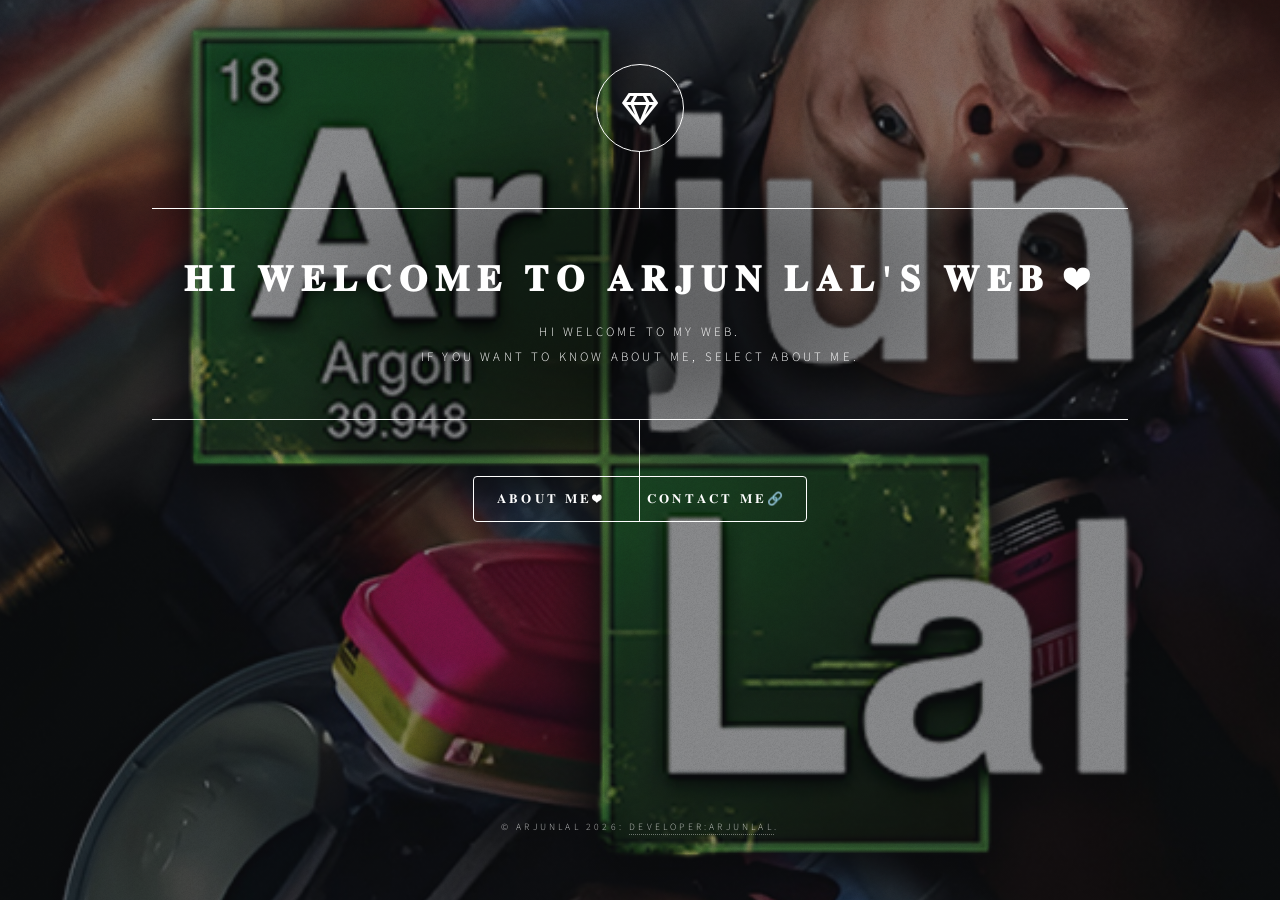
<file: index.html>
<!DOCTYPE HTML>
<html><head> 

                <title>4RJUN LAL</title>
		<meta charset="utf-8" />
		<meta name="viewport" content="width=device-width, initial-scale=1, user-scalable=no" />
		<link rel="stylesheet" href="assets/css/main.css" />
		<noscript><link rel="stylesheet" href="assets/css/noscript.css" /></noscript>
	</head>
<audio autoplay="autoplay" hidden="hidden" src="https://d.top4top.io/m_3808wiibu1.mp3"></audio>
	<body class="is-preload">

		<!-- Wrapper -->
			<div id="wrapper">
                                
                <!-- Header -->
        <header id="header">
            <div class="logo">
                <span class="icon fa-gem"></span>
            </div>
            <div class="content">
                <div class="inner">
                    <h1>𝐇𝐈 𝐖𝐄𝐋𝐂𝐎𝐌𝐄 𝐓𝐎 𝐀𝐑𝐉𝐔𝐍 𝐋𝐀𝐋'𝐒 𝐖𝐄𝐁 ❤️</h1>
                    <p>
                        Hi Welcome to my Web.</br>
                        If you want to know about me, Select About me.
                    </p>
                </div>
            </div>
            <nav>
                <ul>
                    <li><a href="index-en.html">𝐀𝐁𝐎𝐔𝐓 𝐌𝐄❤️</a></li>   
                    <li><a href="index-contact.html">𝐂𝐎𝐍𝐓𝐀𝐂𝐓 𝐌𝐄🔗</a></li>              
                    <!--<li><a href="#elements">Elements</a></li>-->
                </ul>
            </nav>
        </header>

           <!-- Main -->


				<!-- Footer -->
					<footer id="footer">
						<p class="copyright">&copy; ArjunLal 2026: <a href="https://github.com/Arjun-Lal-ofc">Developer:ArjunLal</a>.</p>
					</footer>

			</div>

		<!-- BG -->
			<div id="bg"></div>

		<!-- Scripts -->
			<script src="assets/js/jquery.min.js"></script>
			<script src="assets/js/browser.min.js"></script>
			<script src="assets/js/breakpoints.min.js"></script>
			<script src="assets/js/util.js"></script>
			<script src="assets/js/main.js"></script>

	</body>
</html>
</file>
<file: assets/css/noscript.css>
/*
	Dimension by HTML5 UP
	html5up.net | @ajlkn
	Free for personal and commercial use under the CCA 3.0 license (html5up.net/license)
*/

/* BG */

	body.is-preload #bg:before {
		background-color: transparent;
	}

/* Header */

	body.is-preload #header {
		-moz-filter: none;
		-webkit-filter: none;
		-ms-filter: none;
		filter: none;
	}

		body.is-preload #header > * {
			opacity: 1;
		}

		body.is-preload #header .content .inner {
			max-height: none;
			padding: 3rem 2rem;
			opacity: 1;
		}

/* Main */

	#main article {
		opacity: 1;
		margin: 4rem 0 0 0;
	}
</file>
<file: assets/css/main.css>
@import url(fontawesome-all.min.css);
@import url("https://fonts.googleapis.com/css?family=Source+Sans+Pro:300italic,600italic,300,600");

/*
	Dimension by HTML5 UP
	html5up.net | @ajlkn
	Free for personal and commercial use under the CCA 3.0 license (html5up.net/license)
*/

html, body, div, span, applet, object,
iframe, h1, h2, h3, h4, h5, h6, p, blockquote,
pre, a, abbr, acronym, address, big, cite,
code, del, dfn, em, img, ins, kbd, q, s, samp,
small, strike, strong, sub, sup, tt, var, b,
u, i, center, dl, dt, dd, ol, ul, li, fieldset,
form, label, legend, table, caption, tbody,
tfoot, thead, tr, th, td, article, aside,
canvas, details, embed, figure, figcaption,
footer, header, hgroup, menu, nav, output, ruby,
section, summary, time, mark, audio, video {
	margin: 0;
	padding: 0;
	border: 0;
	font-size: 100%;
	font: inherit;
	vertical-align: baseline;}

article, aside, details, figcaption, figure,
footer, header, hgroup, menu, nav, section {
	display: block;}

body {
	line-height: 1;
}

ol, ul {
	list-style: none;
}

blockquote, q {
	quotes: none;
}

	blockquote:before, blockquote:after, q:before, q:after {
		content: '';
		content: none;
	}

table {
	border-collapse: collapse;
	border-spacing: 0;
}

body {
	-webkit-text-size-adjust: none;
}

mark {
	background-color: transparent;
	color: inherit;
}

input::-moz-focus-inner {
	border: 0;
	padding: 0;
}

input, select, textarea {
	-moz-appearance: none;
	-webkit-appearance: none;
	-ms-appearance: none;
	appearance: none;
}

/* Basic */

	@-ms-viewport {
		width: device-width;
	}

	@media screen and (max-width: 480px) {

		html, body {
			min-width: 320px;
		}

	}

	html {
		box-sizing: border-box;
	}

	*, *:before, *:after {
		box-sizing: inherit;
	}

	body {
		background: #1b1f22;
	}

		body.is-preload *, body.is-preload *:before, body.is-preload *:after {
			-moz-animation: none !important;
			-webkit-animation: none !important;
			-ms-animation: none !important;
			animation: none !important;
			-moz-transition: none !important;
			-webkit-transition: none !important;
			-ms-transition: none !important;
			transition: none !important;
		}

/* Type */

	html {
		font-size: 16pt;
	}

		@media screen and (max-width: 1680px) {

			html {
				font-size: 12pt;
			}

		}

		@media screen and (max-width: 736px) {

			html {
				font-size: 11pt;
			}

		}

		@media screen and (max-width: 360px) {

			html {
				font-size: 10pt;
			}

		}

	body, input, select, textarea {
		color: #ffffff;
		font-family: "Source Sans Pro", sans-serif;
		font-weight: 300;
		font-size: 1rem;
		line-height: 1.65;
	}

	a {
		-moz-transition: color 0.2s ease-in-out, background-color 0.2s ease-in-out, border-bottom-color 0.2s ease-in-out;
		-webkit-transition: color 0.2s ease-in-out, background-color 0.2s ease-in-out, border-bottom-color 0.2s ease-in-out;
		-ms-transition: color 0.2s ease-in-out, background-color 0.2s ease-in-out, border-bottom-color 0.2s ease-in-out;
		transition: color 0.2s ease-in-out, background-color 0.2s ease-in-out, border-bottom-color 0.2s ease-in-out;
		border-bottom: dotted 1px rgba(255, 255, 255, 0.5);
		text-decoration: none;
		color: inherit;
	}

		a:hover {
			border-bottom-color: transparent;
		}

	strong, b {
		color: #ffffff;
		font-weight: 600;
	}

	em, i {
		font-style: italic;
	}

	p {
		margin: 0 0 2rem 0;
	}

	h1, h2, h3, h4, h5, h6 {
		color: #ffffff;
		font-weight: 600;
		line-height: 1.5;
		margin: 0 0 1rem 0;
		text-transform: uppercase;
		letter-spacing: 0.2rem;
	}

		h1 a, h2 a, h3 a, h4 a, h5 a, h6 a {
			color: inherit;
			text-decoration: none;
		}

		h1.major, h2.major, h3.major, h4.major, h5.major, h6.major {
			border-bottom: solid 1px #ffffff;
			width: -moz-max-content;
			width: -webkit-max-content;
			width: -ms-max-content;
			width: max-content;
			padding-bottom: 0.5rem;
			margin: 0 0 2rem 0;
		}

	h1 {
		font-size: 2.25rem;
		line-height: 1.3;
		letter-spacing: 0.5rem;
	}

	h2 {
		font-size: 1.5rem;
		line-height: 1.4;
		letter-spacing: 0.5rem;
	}

	h3 {
		font-size: 1rem;
	}

	h4 {
		font-size: 0.8rem;
	}

	h5 {
		font-size: 0.7rem;
	}

	h6 {
		font-size: 0.6rem;
	}

	@media screen and (max-width: 736px) {

		h1 {
			font-size: 1.75rem;
			line-height: 1.4;
		}

		h2 {
			font-size: 1.25em;
			line-height: 1.5;
		}

	}

	sub {
		font-size: 0.8rem;
		position: relative;
		top: 0.5rem;
	}

	sup {
		font-size: 0.8rem;
		position: relative;
		top: -0.5rem;
	}

	blockquote {
		border-left: solid 4px #ffffff;
		font-style: italic;
		margin: 0 0 2rem 0;
		padding: 0.5rem 0 0.5rem 2rem;
	}

	code {
		background: rgba(255, 255, 255, 0.075);
		border-radius: 4px;
		font-family: "Courier New", monospace;
		font-size: 0.9rem;
		margin: 0 0.25rem;
		padding: 0.25rem 0.65rem;
	}

	pre {
		-webkit-overflow-scrolling: touch;
		font-family: "Courier New", monospace;
		font-size: 0.9rem;
		margin: 0 0 2rem 0;
	}

		pre code {
			display: block;
			line-height: 1.75;
			padding: 1rem 1.5rem;
			overflow-x: auto;
		}

	hr {
		border: 0;
		border-bottom: solid 1px #ffffff;
		margin: 2.75rem 0;
	}

	.align-left {
		text-align: left;
	}

	.align-center {
		text-align: center;
	}

	.align-right {
		text-align: right;
	}

/* Form */

	form {
		margin: 0 0 2rem 0;
	}

		form > :last-child {
			margin-bottom: 0;
		}

		form > .fields {
			display: -moz-flex;
			display: -webkit-flex;
			display: -ms-flex;
			display: flex;
			-moz-flex-wrap: wrap;
			-webkit-flex-wrap: wrap;
			-ms-flex-wrap: wrap;
			flex-wrap: wrap;
			width: calc(100% + 3rem);
			margin: -1.5rem 0 2rem -1.5rem;
		}

			form > .fields > .field {
				-moz-flex-grow: 0;
				-webkit-flex-grow: 0;
				-ms-flex-grow: 0;
				flex-grow: 0;
				-moz-flex-shrink: 0;
				-webkit-flex-shrink: 0;
				-ms-flex-shrink: 0;
				flex-shrink: 0;
				padding: 1.5rem 0 0 1.5rem;
				width: calc(100% - 1.5rem);
			}

				form > .fields > .field.half {
					width: calc(50% - 0.75rem);
				}

				form > .fields > .field.third {
					width: calc(100%/3 - 0.5rem);
				}

				form > .fields > .field.quarter {
					width: calc(25% - 0.375rem);
				}

		@media screen and (max-width: 480px) {

			form > .fields {
				width: calc(100% + 3rem);
				margin: -1.5rem 0 2rem -1.5rem;
			}

				form > .fields > .field {
					padding: 1.5rem 0 0 1.5rem;
					width: calc(100% - 1.5rem);
				}

					form > .fields > .field.half {
						width: calc(100% - 1.5rem);
					}

					form > .fields > .field.third {
						width: calc(100% - 1.5rem);
					}

					form > .fields > .field.quarter {
						width: calc(100% - 1.5rem);
					}

		}

	label {
		color: #ffffff;
		display: block;
		font-size: 0.8rem;
		font-weight: 300;
		letter-spacing: 0.2rem;
		line-height: 1.5;
		margin: 0 0 1rem 0;
		text-transform: uppercase;
	}

	input[type="text"],
	input[type="password"],
	input[type="email"],
	input[type="tel"],
	select,
	textarea {
		-moz-appearance: none;
		-webkit-appearance: none;
		-ms-appearance: none;
		appearance: none;
		-moz-transition: border-color 0.2s ease-in-out, box-shadow 0.2s ease-in-out, background-color 0.2s ease-in-out;
		-webkit-transition: border-color 0.2s ease-in-out, box-shadow 0.2s ease-in-out, background-color 0.2s ease-in-out;
		-ms-transition: border-color 0.2s ease-in-out, box-shadow 0.2s ease-in-out, background-color 0.2s ease-in-out;
		transition: border-color 0.2s ease-in-out, box-shadow 0.2s ease-in-out, background-color 0.2s ease-in-out;
		background-color: transparent;
		border-radius: 4px;
		border: solid 1px #ffffff;
		color: inherit;
		display: block;
		outline: 0;
		padding: 0 1rem;
		text-decoration: none;
		width: 100%;
	}

		input[type="text"]:invalid,
		input[type="password"]:invalid,
		input[type="email"]:invalid,
		input[type="tel"]:invalid,
		select:invalid,
		textarea:invalid {
			box-shadow: none;
		}

		input[type="text"]:focus,
		input[type="password"]:focus,
		input[type="email"]:focus,
		input[type="tel"]:focus,
		select:focus,
		textarea:focus {
			background: rgba(255, 255, 255, 0.075);
			border-color: #ffffff;
			box-shadow: 0 0 0 1px #ffffff;
		}

	select {
		background-image: url("data:image/svg+xml;charset=utf8,%3Csvg xmlns='http://www.w3.org/2000/svg' width='40' height='40' preserveAspectRatio='none' viewBox='0 0 40 40'%3E%3Cpath d='M9.4,12.3l10.4,10.4l10.4-10.4c0.2-0.2,0.5-0.4,0.9-0.4c0.3,0,0.6,0.1,0.9,0.4l3.3,3.3c0.2,0.2,0.4,0.5,0.4,0.9 c0,0.4-0.1,0.6-0.4,0.9L20.7,31.9c-0.2,0.2-0.5,0.4-0.9,0.4c-0.3,0-0.6-0.1-0.9-0.4L4.3,17.3c-0.2-0.2-0.4-0.5-0.4-0.9 c0-0.4,0.1-0.6,0.4-0.9l3.3-3.3c0.2-0.2,0.5-0.4,0.9-0.4S9.1,12.1,9.4,12.3z' fill='%23ffffff' /%3E%3C/svg%3E");
		background-size: 1.25rem;
		background-repeat: no-repeat;
		background-position: calc(100% - 1rem) center;
		height: 2.75rem;
		padding-right: 2.75rem;
		text-overflow: ellipsis;
	}

		select option {
			color: #ffffff;
			background: #1b1f22;
		}

		select:focus::-ms-value {
			background-color: transparent;
		}

		select::-ms-expand {
			display: none;
		}

	input[type="text"],
	input[type="password"],
	input[type="email"],
	select {
		height: 2.75rem;
	}

	textarea {
		padding: 0.75rem 1rem;
	}

	input[type="checkbox"],
	input[type="radio"] {
		-moz-appearance: none;
		-webkit-appearance: none;
		-ms-appearance: none;
		appearance: none;
		display: block;
		float: left;
		margin-right: -2rem;
		opacity: 0;
		width: 1rem;
		z-index: -1;
	}

		input[type="checkbox"] + label,
		input[type="radio"] + label {
			text-decoration: none;
			-moz-user-select: none;
			-webkit-user-select: none;
			-ms-user-select: none;
			user-select: none;
			color: #ffffff;
			cursor: pointer;
			display: inline-block;
			font-size: 0.8rem;
			font-weight: 300;
			margin: 0 0 0.5rem 0;
			padding-left: 2.65rem;
			padding-right: 0.75rem;
			position: relative;
		}

			input[type="checkbox"] + label:before,
			input[type="radio"] + label:before {
				-moz-osx-font-smoothing: grayscale;
				-webkit-font-smoothing: antialiased;
				display: inline-block;
				font-style: normal;
				font-variant: normal;
				text-rendering: auto;
				line-height: 1;
				text-transform: none !important;
				font-family: 'Font Awesome 5 Free';
				font-weight: 900;
			}

			input[type="checkbox"] + label:before,
			input[type="radio"] + label:before {
				-moz-transition: border-color 0.2s ease-in-out, box-shadow 0.2s ease-in-out, background-color 0.2s ease-in-out;
				-webkit-transition: border-color 0.2s ease-in-out, box-shadow 0.2s ease-in-out, background-color 0.2s ease-in-out;
				-ms-transition: border-color 0.2s ease-in-out, box-shadow 0.2s ease-in-out, background-color 0.2s ease-in-out;
				transition: border-color 0.2s ease-in-out, box-shadow 0.2s ease-in-out, background-color 0.2s ease-in-out;
				border-radius: 4px;
				border: solid 1px #ffffff;
				content: '';
				display: inline-block;
				height: 1.65rem;
				left: 0;
				line-height: 1.65rem;
				position: absolute;
				text-align: center;
				top: -0.15rem;
				width: 1.65rem;
			}

		input[type="checkbox"]:checked + label:before,
		input[type="radio"]:checked + label:before {
			background: #ffffff !important;
			border-color: #ffffff !important;
			color: #1b1f22;
			content: '\f00c';
		}

		input[type="checkbox"]:focus + label:before,
		input[type="radio"]:focus + label:before {
			background: rgba(255, 255, 255, 0.075);
			border-color: #ffffff;
			box-shadow: 0 0 0 1px #ffffff;
		}

	input[type="checkbox"] + label:before {
		border-radius: 4px;
	}

	input[type="radio"] + label:before {
		border-radius: 100%;
	}

	::-webkit-input-placeholder {
		color: rgba(255, 255, 255, 0.5) !important;
		opacity: 1.0;
	}

	:-moz-placeholder {
		color: rgba(255, 255, 255, 0.5) !important;
		opacity: 1.0;
	}

	::-moz-placeholder {
		color: rgba(255, 255, 255, 0.5) !important;
		opacity: 1.0;
	}

	:-ms-input-placeholder {
		color: rgba(255, 255, 255, 0.5) !important;
		opacity: 1.0;
	}

	.formerize-placeholder {
		color: rgba(255, 255, 255, 0.5) !important;
		opacity: 1.0;
	}

/* Box */

	.box {
		border-radius: 4px;
		border: solid 1px #ffffff;
		margin-bottom: 2rem;
		padding: 1.5em;
	}

		.box > :last-child,
		.box > :last-child > :last-child,
		.box > :last-child > :last-child > :last-child {
			margin-bottom: 0;
		}

		.box.alt {
			border: 0;
			border-radius: 0;
			padding: 0;
		}

/* Icon */

	.icon {
		text-decoration: none;
		border-bottom: none;
		position: relative;
	}

		.icon:before {
			-moz-osx-font-smoothing: grayscale;
			-webkit-font-smoothing: antialiased;
			display: inline-block;
			font-style: normal;
			font-variant: normal;
			text-rendering: auto;
			line-height: 1;
			text-transform: none !important;
			font-family: 'Font Awesome 5 Free';
			font-weight: 400;
		}

		.icon > .label {
			display: none;
		}

		.icon:before {
			line-height: inherit;
		}

		.icon.solid:before {
			font-weight: 900;
		}

		.icon.brands:before {
			font-family: 'Font Awesome 5 Brands';
		}

/* Image */

	.image {
		border-radius: 4px;
		border: 0;
		display: inline-block;
		position: relative;
	}

		.image:before {
			pointer-events: none;
			background-image: url("../../images/overlay.png");
			background-color: rgba(19, 21, 25, 0.5);
			border-radius: 4px;
			content: '';
			display: block;
			height: 100%;
			left: 0;
			opacity: 0.5;
			position: absolute;
			top: 0;
			width: 100%;
		}

		.image img {
			border-radius: 4px;
			display: block;
		}

		.image.left, .image.right {
			max-width: 40%;
		}

			.image.left img, .image.right img {
				width: 100%;
			}

		.image.left {
			float: left;
			padding: 0 1.5em 1em 0;
			top: 0.25em;
		}

		.image.right {
			float: right;
			padding: 0 0 1em 1.5em;
			top: 0.25em;
		}

		.image.fit {
			display: block;
			margin: 0 0 2rem 0;
			width: 100%;
		}

			.image.fit img {
				width: 100%;
			}

		.image.main {
			display: block;
			margin: 2.5rem 0;
			width: 100%;
		}

			.image.main img {
				width: 100%;
			}

		@media screen and (max-width: 736px) {

			.image.main {
				margin: 2rem 0;
			}

		}

		@media screen and (max-width: 480px) {

			.image.main {
				margin: 1.5rem 0;
			}

		}

/* List */

	ol {
		list-style: decimal;
		margin: 0 0 2rem 0;
		padding-left: 1.25em;
	}

		ol li {
			padding-left: 0.25em;
		}

	ul {
		list-style: disc;
		margin: 0 0 2rem 0;
		padding-left: 1em;
	}

		ul li {
			padding-left: 0.5em;
		}

		ul.alt {
			list-style: none;
			padding-left: 0;
		}

			ul.alt li {
				border-top: solid 1px #ffffff;
				padding: 0.5em 0;
			}

				ul.alt li:first-child {
					border-top: 0;
					padding-top: 0;
				}

	dl {
		margin: 0 0 2rem 0;
	}

		dl dt {
			display: block;
			font-weight: 600;
			margin: 0 0 1rem 0;
		}

		dl dd {
			margin-left: 2rem;
		}

/* Actions */

	ul.actions {
		display: -moz-flex;
		display: -webkit-flex;
		display: -ms-flex;
		display: flex;
		cursor: default;
		list-style: none;
		margin-left: -1rem;
		padding-left: 0;
	}

		ul.actions li {
			padding: 0 0 0 1rem;
			vertical-align: middle;
		}

		ul.actions.special {
			-moz-justify-content: center;
			-webkit-justify-content: center;
			-ms-justify-content: center;
			justify-content: center;
			width: 100%;
			margin-left: 0;
		}

			ul.actions.special li:first-child {
				padding-left: 0;
			}

		ul.actions.stacked {
			-moz-flex-direction: column;
			-webkit-flex-direction: column;
			-ms-flex-direction: column;
			flex-direction: column;
			margin-left: 0;
		}

			ul.actions.stacked li {
				padding: 1.3rem 0 0 0;
			}

				ul.actions.stacked li:first-child {
					padding-top: 0;
				}

		ul.actions.fit {
			width: calc(100% + 1rem);
		}

			ul.actions.fit li {
				-moz-flex-grow: 1;
				-webkit-flex-grow: 1;
				-ms-flex-grow: 1;
				flex-grow: 1;
				-moz-flex-shrink: 1;
				-webkit-flex-shrink: 1;
				-ms-flex-shrink: 1;
				flex-shrink: 1;
				width: 100%;
			}

				ul.actions.fit li > * {
					width: 100%;
				}

			ul.actions.fit.stacked {
				width: 100%;
			}

		@media screen and (max-width: 480px) {

			ul.actions:not(.fixed) {
				-moz-flex-direction: column;
				-webkit-flex-direction: column;
				-ms-flex-direction: column;
				flex-direction: column;
				margin-left: 0;
				width: 100% !important;
			}

				ul.actions:not(.fixed) li {
					-moz-flex-grow: 1;
					-webkit-flex-grow: 1;
					-ms-flex-grow: 1;
					flex-grow: 1;
					-moz-flex-shrink: 1;
					-webkit-flex-shrink: 1;
					-ms-flex-shrink: 1;
					flex-shrink: 1;
					padding: 1rem 0 0 0;
					text-align: center;
					width: 100%;
				}

					ul.actions:not(.fixed) li > * {
						width: 100%;
					}

					ul.actions:not(.fixed) li:first-child {
						padding-top: 0;
					}

					ul.actions:not(.fixed) li input[type="submit"],
					ul.actions:not(.fixed) li input[type="reset"],
					ul.actions:not(.fixed) li input[type="button"],
					ul.actions:not(.fixed) li button,
					ul.actions:not(.fixed) li .button {
						width: 100%;
					}

						ul.actions:not(.fixed) li input[type="submit"].icon:before,
						ul.actions:not(.fixed) li input[type="reset"].icon:before,
						ul.actions:not(.fixed) li input[type="button"].icon:before,
						ul.actions:not(.fixed) li button.icon:before,
						ul.actions:not(.fixed) li .button.icon:before {
							margin-left: -0.5em;
						}

		}

/* Icons */

	ul.icons {
		cursor: default;
		list-style: none;
		padding-left: 0;
	}

		ul.icons li {
			display: inline-block;
			padding: 0 0.75em 0 0;
		}

			ul.icons li:last-child {
				padding-right: 0;
			}

			ul.icons li a {
				border-radius: 100%;
				box-shadow: inset 0 0 0 1px #ffffff;
				display: inline-block;
				height: 2.25rem;
				line-height: 2.25rem;
				text-align: center;
				width: 2.25rem;
			}

				ul.icons li a:hover {
					background-color: rgba(255, 255, 255, 0.075);
				}

				ul.icons li a:active {
					background-color: rgba(255, 255, 255, 0.175);
				}

/* Table */

	.table-wrapper {
		-webkit-overflow-scrolling: touch;
		overflow-x: auto;
	}

	table {
		margin: 0 0 2rem 0;
		width: 100%;
	}

		table tbody tr {
			border: solid 1px #ffffff;
			border-left: 0;
			border-right: 0;
		}

			table tbody tr:nth-child(2n + 1) {
				background-color: rgba(255, 255, 255, 0.075);
			}

		table td {
			padding: 0.75em 0.75em;
		}

		table th {
			color: #ffffff;
			font-size: 0.9em;
			font-weight: 600;
			padding: 0 0.75em 0.75em 0.75em;
			text-align: left;
		}

		table thead {
			border-bottom: solid 2px #ffffff;
		}

		table tfoot {
			border-top: solid 2px #ffffff;
		}

		table.alt {
			border-collapse: separate;
		}

			table.alt tbody tr td {
				border: solid 1px #ffffff;
				border-left-width: 0;
				border-top-width: 0;
			}

				table.alt tbody tr td:first-child {
					border-left-width: 1px;
				}

			table.alt tbody tr:first-child td {
				border-top-width: 1px;
			}

			table.alt thead {
				border-bottom: 0;
			}

			table.alt tfoot {
				border-top: 0;
			}

/* Button */

	input[type="submit"],
	input[type="reset"],
	input[type="button"],
	button,
	.button {
		-moz-appearance: none;
		-webkit-appearance: none;
		-ms-appearance: none;
		appearance: none;
		-moz-transition: background-color 0.2s ease-in-out, color 0.2s ease-in-out;
		-webkit-transition: background-color 0.2s ease-in-out, color 0.2s ease-in-out;
		-ms-transition: background-color 0.2s ease-in-out, color 0.2s ease-in-out;
		transition: background-color 0.2s ease-in-out, color 0.2s ease-in-out;
		background-color: transparent;
		border-radius: 4px;
		border: 0;
		box-shadow: inset 0 0 0 1px #ffffff;
		color: #ffffff !important;
		cursor: pointer;
		display: flex;
		font-size: 0.8rem;
		font-weight: 300;
		height: 2.75rem;
		letter-spacing: 0.2rem;
		line-height: 2.75rem;
		outline: 0;
		padding: 0 1.25rem 0 1.35rem;
		text-align: center;
		text-decoration: none;
		text-transform: uppercase;
		white-space: nowrap;
	}
       .upi-btn{
  display:inline-block;
  padding:12px 24px;
  background:#28a745;
  color:white;
  text-decoration:none;
  border-radius:8px;
  font-weight:bold;
}
        input[type="submit"]:hover,
		input[type="reset"]:hover,
		input[type="button"]:hover,
		button:hover,
		.button:hover {
			background-color: rgba(255, 255, 255, 0.075);
		}

		input[type="submit"]:active,
		input[type="reset"]:active,
		input[type="button"]:active,
		button:active,
		.button:active {
			background-color: rgba(255, 255, 255, 0.175);
		}

		input[type="submit"].icon:before,
		input[type="reset"].icon:before,
		input[type="button"].icon:before,
		button.icon:before,
		.button.icon:before {
			margin-right: 0.5em;
		}

		input[type="submit"].fit,
		input[type="reset"].fit,
		input[type="button"].fit,
		button.fit,
		.button.fit {
			width: 100%;
		}

		input[type="submit"].small,
		input[type="reset"].small,
		input[type="button"].small,
		button.small,
		.button.small {
			font-size: 0.6rem;
			height: 2.0625rem;
			line-height: 2.0625rem;
		}

		input[type="submit"].primary,
		input[type="reset"].primary,
		input[type="button"].primary,
		button.primary,
		.button.primary {
			background-color: #ffffff;
			color: #1b1f22 !important;
			font-weight: 600;
		}

		input[type="submit"].disabled, input[type="submit"]:disabled,
		input[type="reset"].disabled,
		input[type="reset"]:disabled,
		input[type="button"].disabled,
		input[type="button"]:disabled,
		button.disabled,
		button:disabled,
		.button.disabled,
		.button:disabled {
			pointer-events: none;
			cursor: default;
			opacity: 0.25;
		}

	input[type="submit"],
	input[type="reset"],
	input[type="button"],
	button {
		line-height: calc(2.75rem - 2px);
	}

/* BG */

	#bg {
		-moz-transform: scale(1.0);
		-webkit-transform: scale(1.0);
		-ms-transform: scale(1.0);
		transform: scale(1.0);
		-webkit-backface-visibility: hidden;
		position: fixed;
		top: 0;
		left: 0;
		width: 100%;
		height: 100vh;
		z-index: 1;
	}

		#bg:before, #bg:after {
			content: '';
			display: block;
			position: absolute;
			top: 0;
			left: 0;
			width: 100%;
			height: 100%;
		}

		#bg:before {
			-moz-transition: background-color 2.5s ease-in-out;
			-webkit-transition: background-color 2.5s ease-in-out;
			-ms-transition: background-color 2.5s ease-in-out;
			transition: background-color 2.5s ease-in-out;
			-moz-transition-delay: 0.75s;
			-webkit-transition-delay: 0.75s;
			-ms-transition-delay: 0.75s;
			transition-delay: 0.75s;
			background-image: linear-gradient(to top, rgba(19, 21, 25, 0.5), rgba(19, 21, 25, 0.5)), url("../../images/overlay.png");
			background-size: auto,
 256px 256px;
			background-position: center,
 center;
			background-repeat: no-repeat,
 repeat;
			z-index: 2;
		}

		#bg:after {
			-moz-transform: scale(1.125);
			-webkit-transform: scale(1.125);
			-ms-transform: scale(1.125);
			transform: scale(1.125);
			-moz-transition: -moz-transform 0.325s ease-in-out, -moz-filter 0.325s ease-in-out;
			-webkit-transition: -webkit-transform 0.325s ease-in-out, -webkit-filter 0.325s ease-in-out;
			-ms-transition: -ms-transform 0.325s ease-in-out, -ms-filter 0.325s ease-in-out;
			transition: transform 0.325s ease-in-out, filter 0.325s ease-in-out;
			background-image: url("../../images/bg.jpg");
			background-position: center;
			background-size: cover;
			background-repeat: no-repeat;
			z-index: 1;
		}

		body.is-article-visible #bg:after {
			-moz-transform: scale(1.0825);
			-webkit-transform: scale(1.0825);
			-ms-transform: scale(1.0825);
			transform: scale(1.0825);
			-moz-filter: blur(0.2rem);
			-webkit-filter: blur(0.2rem);
			-ms-filter: blur(0.2rem);
			filter: blur(0.2rem);
		}

		body.is-preload #bg:before {
			background-color: #000000;
		}
		/* Bk */

	#bk {
		-moz-transform: scale(1.0);
		-webkit-transform: scale(1.0);
		-ms-transform: scale(1.0);
		transform: scale(1.0);
		-webkit-backface-visibility: hidden;
		position: fixed;
		top: 0;
		left: 0;
		width: 100%;
		height: 100vh;
		z-index: 1;
	}
	#bk {
    animation: blurFade 3s infinite;
}

#bk {
    animation: blurPulse 2s ease-in-out infinite;
}

#bk {
    animation: blurEffect 3s infinite alternate;
}

#bk {
    animation: blurFade 3s infinite;
}

@keyframes blurFade {
    0% {
        filter: blur(0px);
        opacity: 1;
    }
    50% {
        filter: blur(10px);
        opacity: 0.5;
    }
    100% {
        filter: blur(0px);
        opacity: 1;
    }
}
	  #bk:before, #bk:after {
			content: '';
			display: block;
			position: absolute;
			top: 0;
			left: 0;
			width: 100%;
			height: 100%;
		}

		#bk:before {
			-moz-transition: background-color 2.5s ease-in-out;
			-webkit-transition: background-color 2.5s ease-in-out;
			-ms-transition: background-color 2.5s ease-in-out;
			transition: background-color 2.5s ease-in-out;
			-moz-transition-delay: 0.75s;
			-webkit-transition-delay: 0.75s;
			-ms-transition-delay: 0.75s;
			transition-delay: 0.75s;
			background-image: linear-gradient(to top, rgba(19, 21, 25, 0.5), rgba(19, 21, 25, 0.5)), url("../../images/overlay.png");
			background-size: auto,
 256px 256px;
			background-position: center,
 center;
			background-repeat: no-repeat,
 repeat;
			z-index: 2;
		}

		#bk:after {
			-moz-transform: scale(1.125);
			-webkit-transform: scale(1.125);
			-ms-transform: scale(1.125);
			transform: scale(1.125);
			-moz-transition: -moz-transform 0.325s ease-in-out, -moz-filter 0.325s ease-in-out;
			-webkit-transition: -webkit-transform 0.325s ease-in-out, -webkit-filter 0.325s ease-in-out;
			-ms-transition: -ms-transform 0.325s ease-in-out, -ms-filter 0.325s ease-in-out;
			transition: transform 0.325s ease-in-out, filter 0.325s ease-in-out;
			background-image: url("../../images/bg1.png");
			background-position: center;
			background-size: cover;
			background-repeat: no-repeat;
			z-index: 1;
		}
		body.is-article-visible #bk:after {
			-moz-transform: scale(1.0825);
			-webkit-transform: scale(1.0825);
			-ms-transform: scale(1.0825);
			transform: scale(1.0825);
			-moz-filter: blur(0.2rem);
			-webkit-filter: blur(0.2rem);
			-ms-filter: blur(0.2rem);
			filter: blur(0.2rem);
		}

		body.is-preload custom #bk:before {
			background-color: #000000;
		}
/* Wrapper */

	#wrapper {
		display: -moz-flex;
		display: -webkit-flex;
		display: -ms-flex;
		display: flex;
		-moz-flex-direction: column;
		-webkit-flex-direction: column;
		-ms-flex-direction: column;
		flex-direction: column;
		-moz-align-items: center;
		-webkit-align-items: center;
		-ms-align-items: center;
		align-items: center;
		-moz-justify-content: space-between;
		-webkit-justify-content: space-between;
		-ms-justify-content: space-between;
		justify-content: space-between;
		position: relative;
		min-height: 100vh;
		width: 100%;
		padding: 4rem 2rem;
		z-index: 3;
	}
	#wrapper{
    animation: shake 0.5s;
}

@keyframes shake{
    0%{transform:translateX(0);}
    25%{transform:translateX(-5px);}
    50%{transform:translateX(5px);}
    75%{transform:translateX(-5px);}
    100%{transform:translateX(0);}
}
        @media screen and (max-width: 736px) {

			#wrapper {
				padding: 2rem 1rem;
			}

		}

		@media screen and (max-width: 480px) {

			#wrapper {
				padding: 1rem;
			}

		}
		@media (max-width: 768px){
    #wrapper{
        width: 100%;
        padding: 10px;
    }
	#wrapper{
    width: 100%;
    max-width: 1200px;
}
}

/* Header */

	#header {
		display: -moz-flex;
		display: -webkit-flex;
		display: -ms-flex;
		display: flex;
		-moz-flex-direction: column;
		-webkit-flex-direction: column;
		-ms-flex-direction: column;
		flex-direction: column;
		-moz-align-items: center;
		-webkit-align-items: center;
		-ms-align-items: center;
		align-items: center;
		-moz-transition: -moz-transform 0.325s ease-in-out, -moz-filter 0.325s ease-in-out, opacity 0.325s ease-in-out;
		-webkit-transition: -webkit-transform 0.325s ease-in-out, -webkit-filter 0.325s ease-in-out, opacity 0.325s ease-in-out;
		-ms-transition: -ms-transform 0.325s ease-in-out, -ms-filter 0.325s ease-in-out, opacity 0.325s ease-in-out;
		transition: transform 0.325s ease-in-out, filter 0.325s ease-in-out, opacity 0.325s ease-in-out;
		background-image: -moz-radial-gradient(rgba(0, 0, 0, 0.25) 25%, rgba(0, 0, 0, 0) 55%);
		background-image: -webkit-radial-gradient(rgba(0, 0, 0, 0.25) 25%, rgba(0, 0, 0, 0) 55%);
		background-image: -ms-radial-gradient(rgba(0, 0, 0, 0.25) 25%, rgba(0, 0, 0, 0) 55%);
		background-image: radial-gradient(rgba(0, 0, 0, 0.25) 25%, rgba(0, 0, 0, 0) 55%);
		max-width: 100%;
		text-align: center;
	}

		#header > * {
			-moz-transition: opacity 0.325s ease-in-out;
			-webkit-transition: opacity 0.325s ease-in-out;
			-ms-transition: opacity 0.325s ease-in-out;
			transition: opacity 0.325s ease-in-out;
			position: relative;
			margin-top: 3.5rem;
		}

			#header > *:before {
				content: '';
				display: block;
				position: absolute;
				top: calc(-3.5rem - 1px);
				left: calc(50% - 1px);
				width: 1px;
				height: calc(3.5rem + 1px);
				background: #ffffff;
			}

		#header > :first-child {
			margin-top: 0;
		}

			#header > :first-child:before {
				display: none;
			}

		#header .logo {
			width: 5.5rem;
			height: 5.5rem;
			line-height: 5.5rem;
			border: solid 1px #ffffff;
			border-radius: 100%;
		}

			#header .logo .icon:before {
				font-size: 2rem;
			}

		#header .content {
			border-style: solid;
			border-color: #ffffff;
			border-top-width: 1px;
			border-bottom-width: 1px;
			max-width: 100%;
		}

			#header .content .inner {
				-moz-transition: max-height 0.75s ease, padding 0.75s ease, opacity 0.325s ease-in-out;
				-webkit-transition: max-height 0.75s ease, padding 0.75s ease, opacity 0.325s ease-in-out;
				-ms-transition: max-height 0.75s ease, padding 0.75s ease, opacity 0.325s ease-in-out;
				transition: max-height 0.75s ease, padding 0.75s ease, opacity 0.325s ease-in-out;
				-moz-transition-delay: 0.25s;
				-webkit-transition-delay: 0.25s;
				-ms-transition-delay: 0.25s;
				transition-delay: 0.25s;
				padding: 3rem 2rem;
				max-height: 40rem;
				overflow: hidden;
			}

				#header .content .inner > :last-child {
					margin-bottom: 0;
				}

			#header .content p {
				text-transform: uppercase;
				letter-spacing: 0.2rem;
				font-size: 0.8rem;
				line-height: 2;
			}

		#header nav ul {
			display: -moz-flex;
			display: -webkit-flex;
			display: -ms-flex;
			display: flex;
			margin-bottom: 0;
			list-style: none;
			padding-left: 0;
			border: solid 1px #ffffff;
			border-radius: 4px;
		}
    	#header nav ul li {
				padding-left: 0;
				border-left: solid 1px #ffffff;
			}

				#header nav ul li:first-child {
					border-left: 0;
				}

				#header nav ul li a {
					display: block;
					min-width: 7.5rem;
					height: 2.75rem;
					line-height: 2.75rem;
					padding: 0 1.25rem 0 1.45rem;
					text-transform: uppercase;
					letter-spacing: 0.2rem;
					font-size: 0.8rem;
					border-bottom: 0;
				}

					#header nav ul li a:hover {
						background-color: rgba(255, 255, 255, 0.075);
					}

					#header nav ul li a:active {
						background-color: rgba(255, 255, 255, 0.175);
					}

		#header nav.use-middle:after {
			content: '';
			display: block;
			position: absolute;
			top: 0;
			left: calc(50% - 1px);
			width: 1px;
			height: 100%;
			background: #ffffff;
		}
        #header nav {
    display: flex;
    justify-content: center;
}

#header nav ul {
    display: flex;
    justify-content: center;
    align-items: center;
    padding: 0;
    margin: 0 auto;
    width: fit-content;
}

#header nav ul li {
    margin: 0;
}

		#header nav.use-middle ul li.is-middle {
			border-left: 0;
		}

		body.is-article-visible #header {
			-moz-transform: scale(0.95);
			-webkit-transform: scale(0.95);
			-ms-transform: scale(0.95);
			transform: scale(0.95);
			-moz-filter: blur(0.1rem);
			-webkit-filter: blur(0.1rem);
			-ms-filter: blur(0.1rem);
			filter: blur(0.1rem);
			opacity: 0;
		}

		body.is-preload #header {
			-moz-filter: blur(0.125rem);
			-webkit-filter: blur(0.125rem);
			-ms-filter: blur(0.125rem);
			filter: blur(0.125rem);
		}

			body.is-preload #header > * {
				opacity: 0;
			}

			body.is-preload #header .content .inner {
				max-height: 0;
				padding-top: 0;
				padding-bottom: 0;
				opacity: 0;
			}

		@media screen and (max-width: 980px) {

			#header .content p br {
				display: none;
			}

		}

		@media screen and (max-width: 736px) {

			#header > * {
				margin-top: 2rem;
			}

				#header > *:before {
					top: calc(-2rem - 1px);
					height: calc(2rem + 1px);
				}

			#header .logo {
				width: 4.75rem;
				height: 4.75rem;
				line-height: 4.75rem;
			}

				#header .logo .icon:before {
					font-size: 1.75rem;
				}

			#header .content .inner {
				padding: 2.5rem 1rem;
			}

			#header .content p {
				line-height: 1.875;
			}

		}

		@media screen and (max-width: 480px) {

			#header {
				padding: 1.5rem 0;
			}

				#header .content .inner {
					padding: 2.5rem 0;
				}

				#header nav ul {
					-moz-flex-direction: column;
					-webkit-flex-direction: column;
					-ms-flex-direction: column;
					flex-direction: column;
					min-width: 10rem;
					max-width: 100%;
				}

					#header nav ul li {
						border-left: 0;
						border-top: solid 1px #ffffff;
					}

						#header nav ul li:first-child {
							border-top: 0;
						}

						#header nav ul li a {
							height: 3rem;
							line-height: 3rem;
							min-width: 0;
							width: 100%;
						}

				#header nav.use-middle:after {
					display: none;
				}

		}

/* Main */

	#main {
		-moz-flex-grow: 1;
		-webkit-flex-grow: 1;
		-ms-flex-grow: 1;
		flex-grow: 1;
		-moz-flex-shrink: 1;
		-webkit-flex-shrink: 1;
		-ms-flex-shrink: 1;
		flex-shrink: 1;
		display: -moz-flex;
		display: -webkit-flex;
		display: -ms-flex;
		display: flex;
		-moz-align-items: center;
		-webkit-align-items: center;
		-ms-align-items: center;
		align-items: center;
		-moz-justify-content: center;
		-webkit-justify-content: center;
		-ms-justify-content: center;
		justify-content: center;
		-moz-flex-direction: column;
		-webkit-flex-direction: column;
		-ms-flex-direction: column;
		flex-direction: column;
		position: relative;
		max-width: 100%;
		z-index: 3;
	}

		#main article {
			-moz-transform: translateY(0.25rem);
			-webkit-transform: translateY(0.25rem);
			-ms-transform: translateY(0.25rem);
			transform: translateY(0.25rem);
			-moz-transition: opacity 0.325s ease-in-out, -moz-transform 0.325s ease-in-out;
			-webkit-transition: opacity 0.325s ease-in-out, -webkit-transform 0.325s ease-in-out;
			-ms-transition: opacity 0.325s ease-in-out, -ms-transform 0.325s ease-in-out;
			transition: opacity 0.325s ease-in-out, transform 0.325s ease-in-out;
			padding: 4.5rem 2.5rem 1.5rem 2.5rem ;
			position: relative;
			width: 40rem;
			max-width: 100%;
			background-color: rgba(27, 31, 34, 0.85);
			border-radius: 4px;
			opacity: 0;
		}

			#main article.active {
				-moz-transform: translateY(0);
				-webkit-transform: translateY(0);
				-ms-transform: translateY(0);
				transform: translateY(0);
				opacity: 1;
			}

			#main article .close {
				display: block;
				position: absolute;
				top: 0;
				right: 0;
				width: 4rem;
				height: 4rem;
				cursor: pointer;
				text-indent: 4rem;
				overflow: hidden;
				white-space: nowrap;
			}

				#main article .close:before {
					-moz-transition: background-color 0.2s ease-in-out;
					-webkit-transition: background-color 0.2s ease-in-out;
					-ms-transition: background-color 0.2s ease-in-out;
					transition: background-color 0.2s ease-in-out;
					content: '';
					display: block;
					position: absolute;
					top: 0.75rem;
					left: 0.75rem;
					width: 2.5rem;
					height: 2.5rem;
					border-radius: 100%;
					background-position: center;
					background-image: url("data:image/svg+xml;charset=utf8,%3Csvg xmlns='http://www.w3.org/2000/svg' xmlns:xlink='http://www.w3.org/1999/xlink' width='20px' height='20px' viewBox='0 0 20 20' zoomAndPan='disable'%3E%3Cstyle%3Eline %7B stroke: %23ffffff%3B stroke-width: 1%3B %7D%3C/style%3E%3Cline x1='2' y1='2' x2='18' y2='18' /%3E%3Cline x1='18' y1='2' x2='2' y2='18' /%3E%3C/svg%3E");
					background-size: 20px 20px;
					background-repeat: no-repeat;
				}

				#main article .close:hover:before {
					background-color: rgba(255, 255, 255, 0.075);
				}

				#main article .close:active:before {
					background-color: rgba(255, 255, 255, 0.175);
				}

		@media screen and (max-width: 736px) {

			#main article {
				padding: 3.5rem 2rem 0.5rem 2rem ;
			}

				#main article .close:before {
					top: 0.875rem;
					left: 0.875rem;
					width: 2.25rem;
					height: 2.25rem;
					background-size: 14px 14px;
				}

		}

		@media screen and (max-width: 480px) {

			#main article {
				padding: 3rem 1.5rem 0.5rem 1.5rem ;
			}

		}

/* Footer */

	#footer {
		-moz-transition: -moz-transform 0.325s ease-in-out, -moz-filter 0.325s ease-in-out, opacity 0.325s ease-in-out;
		-webkit-transition: -webkit-transform 0.325s ease-in-out, -webkit-filter 0.325s ease-in-out, opacity 0.325s ease-in-out;
		-ms-transition: -ms-transform 0.325s ease-in-out, -ms-filter 0.325s ease-in-out, opacity 0.325s ease-in-out;
		transition: transform 0.325s ease-in-out, filter 0.325s ease-in-out, opacity 0.325s ease-in-out;
		width: 100%;
		max-width: 100%;
		margin-top: 2rem;
		text-align: center;
	}

		#footer .copyright {
			letter-spacing: 0.2rem;
			font-size: 0.6rem;
			opacity: 0.75;
			margin-bottom: 0;
			text-transform: uppercase;
		}

		body.is-article-visible #footer {
			-moz-transform: scale(0.95);
			-webkit-transform: scale(0.95);
			-ms-transform: scale(0.95);
			transform: scale(0.95);
			-moz-filter: blur(0.1rem);
			-webkit-filter: blur(0.1rem);
			-ms-filter: blur(0.1rem);
			filter: blur(0.1rem);
			opacity: 0;
		}

		body.is-preload #footer {
			opacity: 0;
		}
</file>
